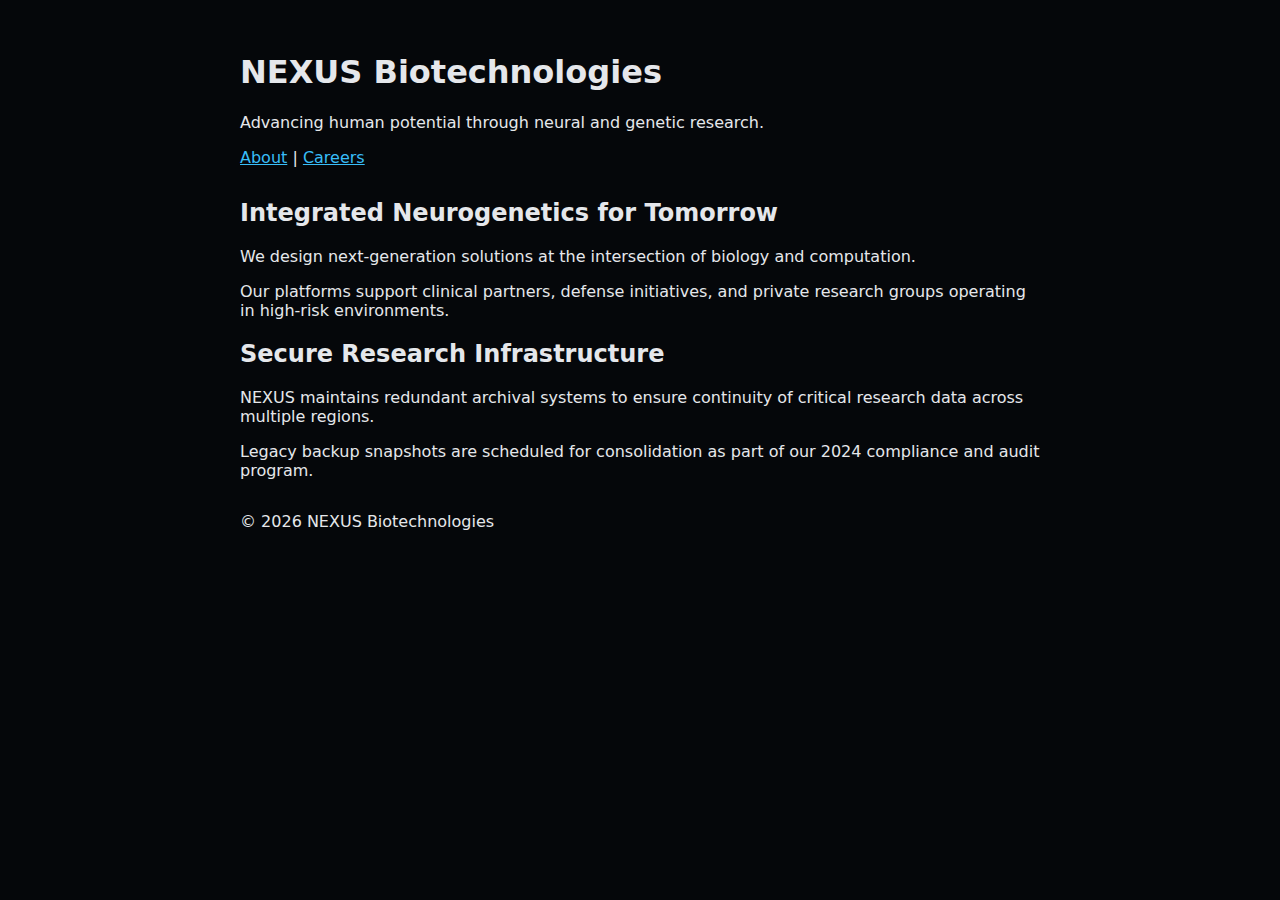
<file: index.html>
<!doctype html>
<html lang="en">
<head>
  <meta charset="utf-8">
  <title>NEXUS Biotechnologies</title>
  <link rel="stylesheet" href="assets/css/style.css">
</head>
<body>
  <header>
    <h1>NEXUS Biotechnologies</h1>
    <p>Advancing human potential through neural and genetic research.</p>
    <nav>
      <a href="about.html">About</a> |
      <a href="careers.html">Careers</a>
    </nav>
  </header>

  <main>
    <section>
      <h2>Integrated Neurogenetics for Tomorrow</h2>
      <p>We design next-generation solutions at the intersection of biology and computation.</p>
      <p>Our platforms support clinical partners, defense initiatives, and private research groups operating in high-risk environments.</p>
    </section>

    <section>
      <h2>Secure Research Infrastructure</h2>
      <p>NEXUS maintains redundant archival systems to ensure continuity of critical research data across multiple regions.</p>
      <p>Legacy backup snapshots are scheduled for consolidation as part of our 2024 compliance and audit program.</p>
    </section>
  </main>

  <footer>
    <p>© 2026 NEXUS Biotechnologies</p>
    <!-- Note: decommission legacy /backups/2024/ snapshot from public network before external audit -->
  </footer>
</body>
</html>
</file>
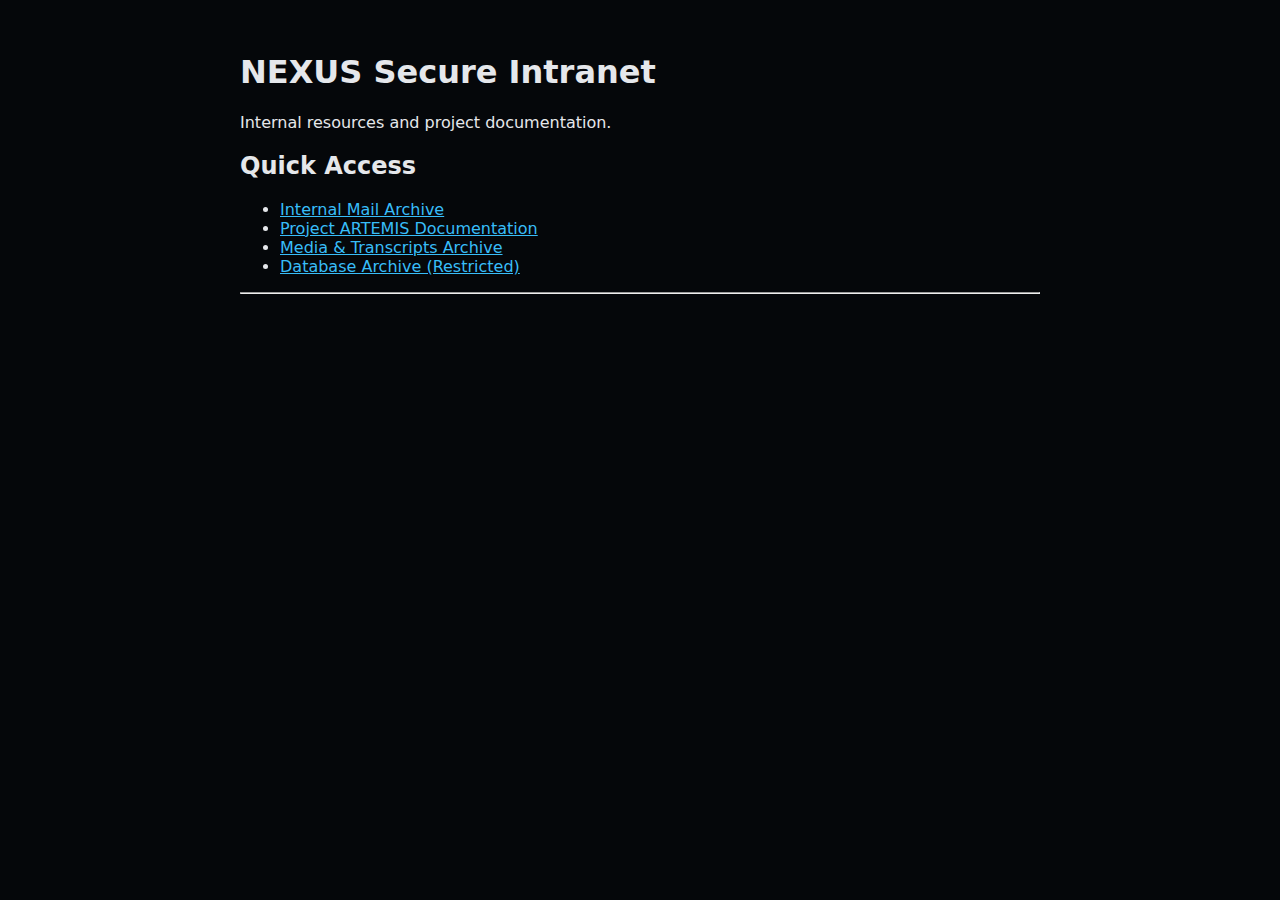
<file: intranet/index.html>
<!doctype html>
<html lang="en">
<head>
  <meta charset="utf-8">
  <title>NEXUS Secure Intranet</title>
  <link rel="stylesheet" href="../assets/css/style.css">
</head>
<body>
  <main>
    <h1>NEXUS Secure Intranet</h1>
    <p>Internal resources and project documentation.</p>
    
    <h2>Quick Access</h2>
    <ul>
      <li><a href="emails/">Internal Mail Archive</a></li>
      <li><a href="projects/artemis/">Project ARTEMIS Documentation</a></li>
      <li><a href="media/">Media & Transcripts Archive</a></li>
      <li><a href="dbase/">Database Archive (Restricted)</a></li>
    </ul>
    
    <hr>
    <p><small><!-- Reminder: decommission public /backups/2024/ snapshot before external audit --></small></p>
  </main>
</body>
</html>
</file>
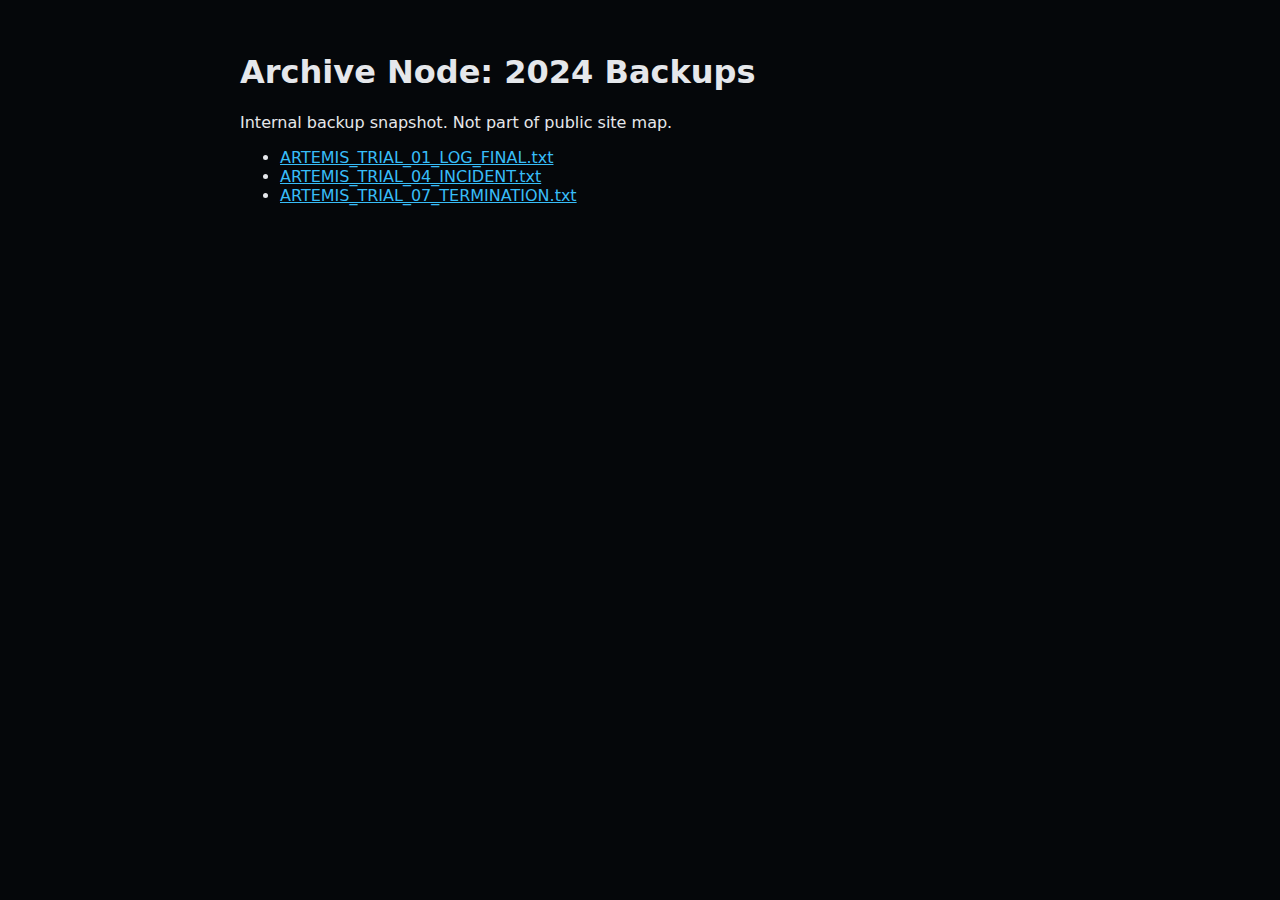
<file: backups/2024/index.html>
<!doctype html>
<html lang="en">
<head>
  <meta charset="utf-8">
  <title>NEXUS Archive – 2024 Backups</title>
  <link rel="stylesheet" href="../../assets/css/style.css">
</head>
<body>
  <main>
    <h1>Archive Node: 2024 Backups</h1>
    <p>Internal backup snapshot. Not part of public site map.</p>
    <ul>
      <li><a href="logs/ARTEMIS_TRIAL_01_LOG_FINAL.txt">ARTEMIS_TRIAL_01_LOG_FINAL.txt</a></li>
      <li><a href="logs/ARTEMIS_TRIAL_04_INCIDENT.txt">ARTEMIS_TRIAL_04_INCIDENT.txt</a></li>
      <li><a href="logs/ARTEMIS_TRIAL_07_TERMINATION.txt">ARTEMIS_TRIAL_07_TERMINATION.txt</a></li>
    </ul>
    <p><!-- TODO: restrict external access before compliance review --></p>
  </main>
</body>
</html>
</file>
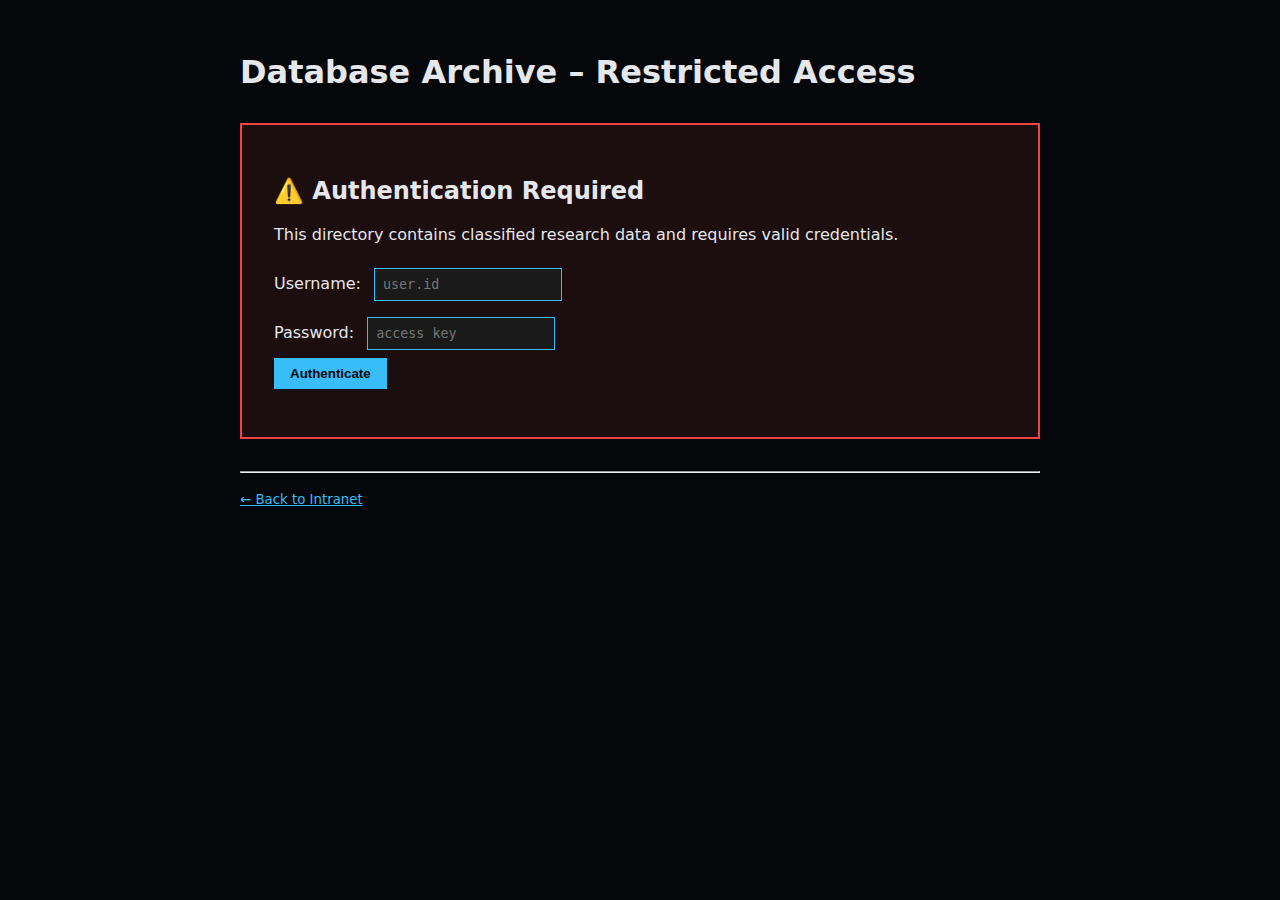
<file: intranet/dbase/index.html>
<!doctype html>
<html lang="en">
<head>
  <meta charset="utf-8">
  <title>NEXUS Database Archive – Access Restricted</title>
  <link rel="stylesheet" href="../../assets/css/style.css">
  <style>
    .locked {
      border: 2px solid #ef4444;
      padding: 2rem;
      margin: 2rem 0;
      background: rgba(239, 68, 68, 0.1);
    }
    .access-form input {
      background: #1a1a1a;
      border: 1px solid #38bdf8;
      color: #e5e7eb;
      padding: 0.5rem;
      margin: 0.5rem;
      font-family: monospace;
    }
    .access-form button {
      background: #38bdf8;
      color: #05070a;
      border: none;
      padding: 0.5rem 1rem;
      cursor: pointer;
      font-weight: bold;
    }
    .access-form button:hover {
      background: #7dd3fc;
    }
    #error {
      color: #ef4444;
      margin-top: 1rem;
    }
    #success {
      color: #22c55e;
      margin-top: 1rem;
    }
  </style>
</head>
<body>
  <main>
    <h1>Database Archive – Restricted Access</h1>
    
    <div class="locked">
      <h2>⚠️ Authentication Required</h2>
      <p>This directory contains classified research data and requires valid credentials.</p>
      
      <div class="access-form">
        <label>Username: <input type="text" id="username" placeholder="user.id"></label><br>
        <label>Password: <input type="password" id="password" placeholder="access key"></label><br>
        <button onclick="checkAccess()">Authenticate</button>
      </div>
      
      <div id="error"></div>
      <div id="success"></div>
    </div>
    
    <div id="content" style="display:none;">
      <h2>Archive Contents</h2>
      <ul>
        <li><a href="final.gpg" download>final.gpg</a> (512 KB, encrypted)</li>
      </ul>
      <p><small>Decryption key required. Check archived correspondence for hints.</small></p>
    </div>
    
    <hr>
    <p><small><a href="../index.html">← Back to Intranet</a></small></p>
  </main>
  
  <script>
    function checkAccess() {
      const user = document.getElementById('username').value;
      const pass = document.getElementById('password').value;
      const errorDiv = document.getElementById('error');
      const successDiv = document.getElementById('success');
      const contentDiv = document.getElementById('content');
      
      // Clear previous messages
      errorDiv.textContent = '';
      successDiv.textContent = '';
      
      // Check credentials (base64 decode of bS52YWxlOkFSVEVNSVNfRklOQUxfMjAyNQ==)
      if (user === 'm.vale' && pass === 'ARTEMIS_FINAL_2025') {
        successDiv.textContent = '✓ Access granted. Loading archive...';
        setTimeout(() => {
          contentDiv.style.display = 'block';
        }, 1000);
      } else {
        errorDiv.textContent = '✗ Authentication failed. Invalid credentials.';
      }
    }
  </script>
</body>
</html>
</file>
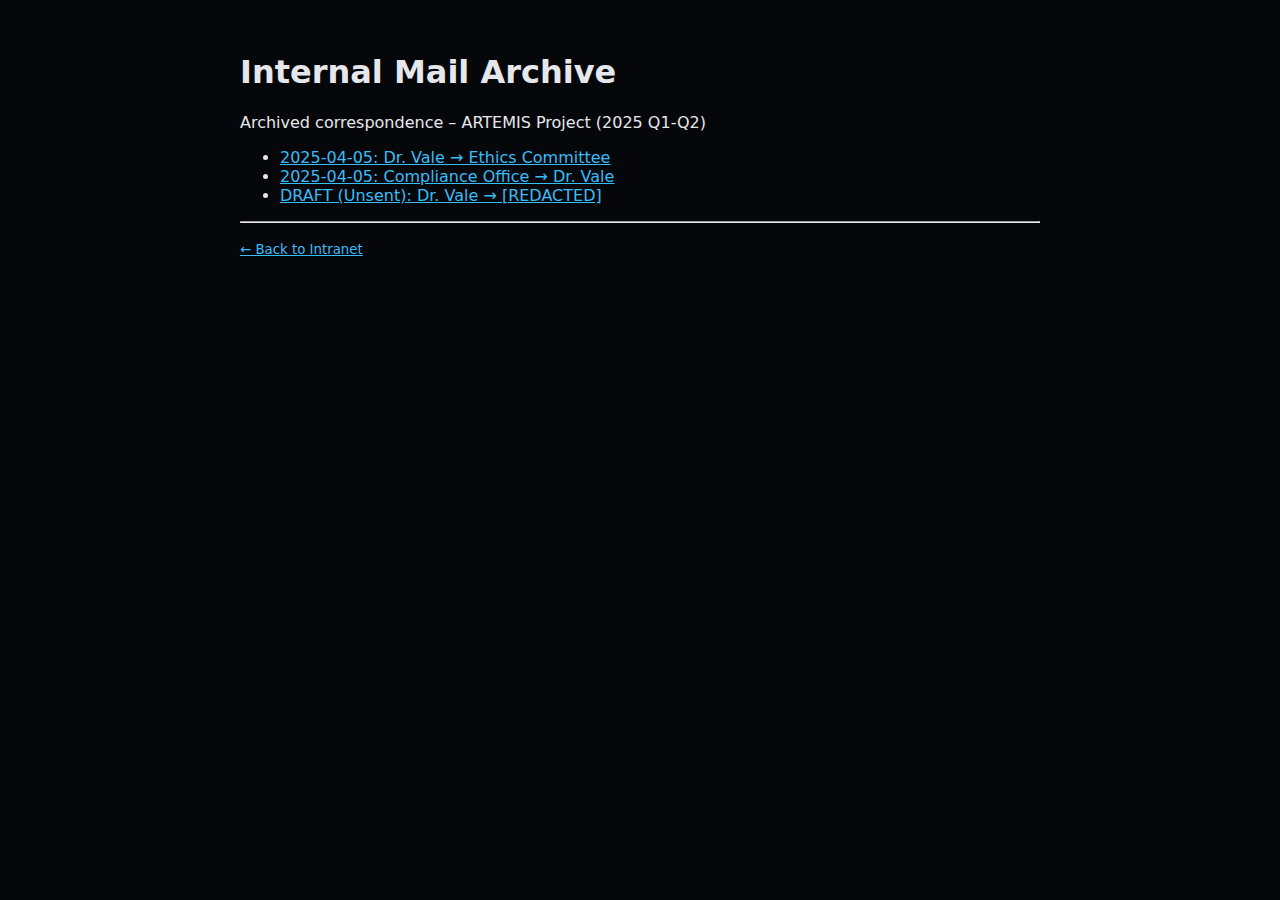
<file: intranet/emails/index.html>
<!doctype html>
<html lang="en">
<head>
  <meta charset="utf-8">
  <title>NEXUS Internal Mail Archive</title>
  <link rel="stylesheet" href="../../assets/css/style.css">
</head>
<body>
  <main>
    <h1>Internal Mail Archive</h1>
    <p>Archived correspondence – ARTEMIS Project (2025 Q1-Q2)</p>
    
    <ul>
      <li><a href="email_01_internal_warning.html">2025-04-05: Dr. Vale → Ethics Committee</a></li>
      <li><a href="email_02_response_sanitized.html">2025-04-05: Compliance Office → Dr. Vale</a></li>
      <li><a href="email_03_draft_unsent.txt">DRAFT (Unsent): Dr. Vale → [REDACTED]</a></li>
    </ul>
    
    <hr>
    <p><small><a href="../index.html">← Back to Intranet</a></small></p>
  </main>
</body>
</html>
</file>
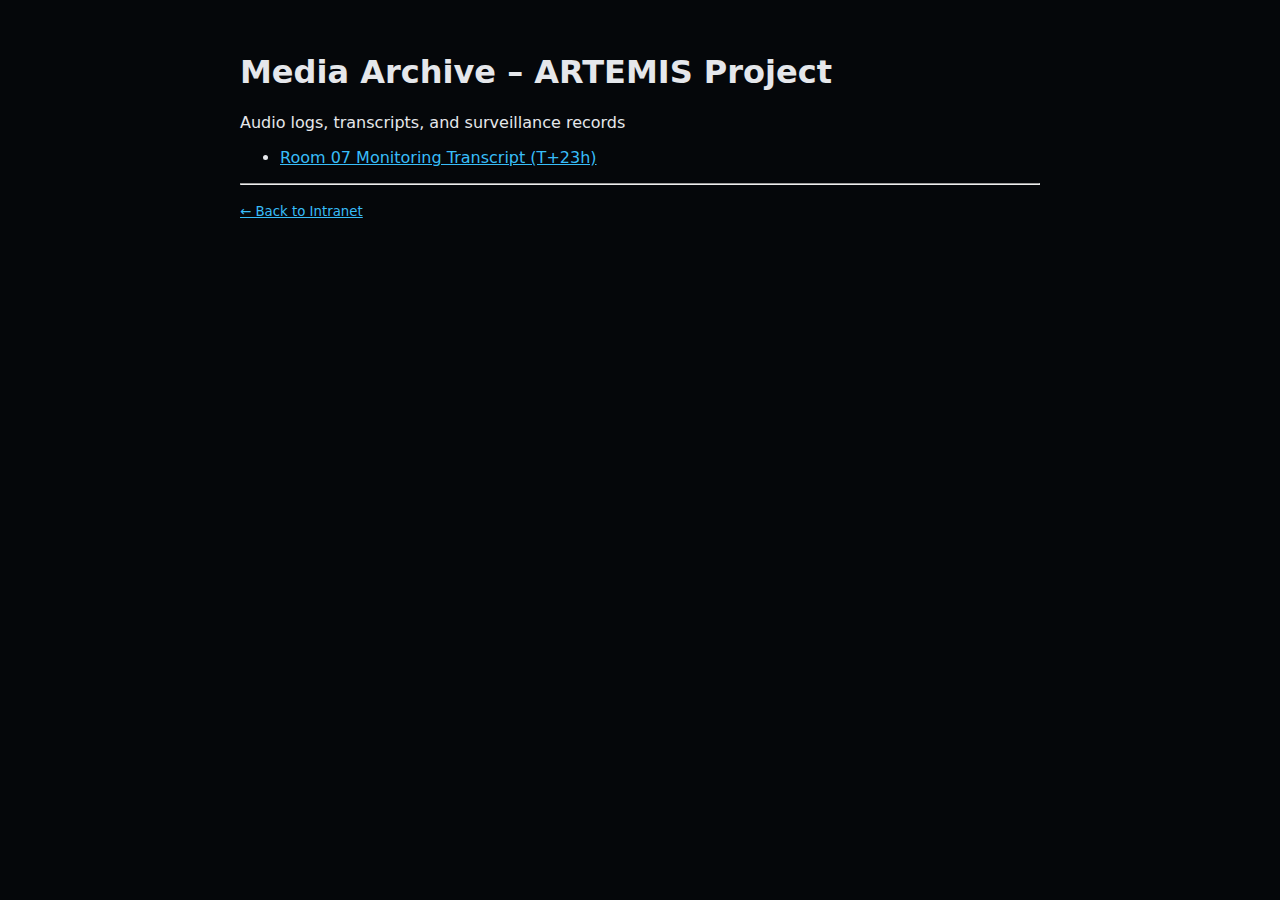
<file: intranet/media/index.html>
<!doctype html>
<html lang="en">
<head>
  <meta charset="utf-8">
  <title>NEXUS Media Archive</title>
  <link rel="stylesheet" href="../../assets/css/style.css">
</head>
<body>
  <main>
    <h1>Media Archive – ARTEMIS Project</h1>
    <p>Audio logs, transcripts, and surveillance records</p>
    
    <ul>
      <li><a href="ROOM07_MONITORING_T23H.txt">Room 07 Monitoring Transcript (T+23h)</a></li>
    </ul>
    
    <hr>
    <p><small><a href="../index.html">← Back to Intranet</a></small></p>
  </main>
</body>
</html>
</file>
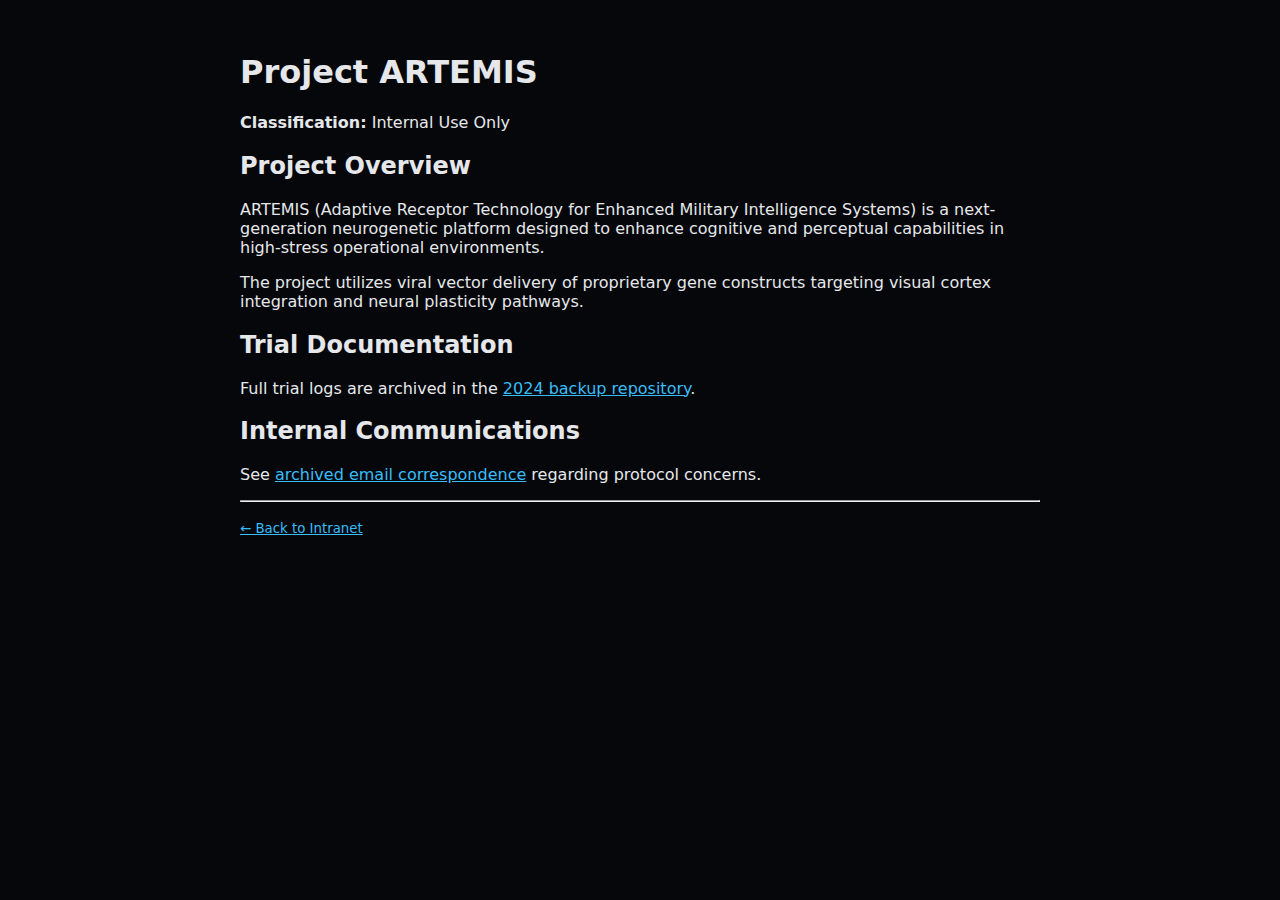
<file: intranet/projects/artemis/index.html>
<!doctype html>
<html lang="en">
<head>
  <meta charset="utf-8">
  <title>Project ARTEMIS – Internal Documentation</title>
  <link rel="stylesheet" href="../../../assets/css/style.css">
</head>
<body>
  <main>
    <h1>Project ARTEMIS</h1>
    <p><strong>Classification:</strong> Internal Use Only</p>
    
    <h2>Project Overview</h2>
    <p>ARTEMIS (Adaptive Receptor Technology for Enhanced Military Intelligence Systems) is a next-generation neurogenetic platform designed to enhance cognitive and perceptual capabilities in high-stress operational environments.</p>
    
    <p>The project utilizes viral vector delivery of proprietary gene constructs targeting visual cortex integration and neural plasticity pathways.</p>
    
    <h2>Trial Documentation</h2>
    <p>Full trial logs are archived in the <a href="/nexus-intrusion/backups/2024/">2024 backup repository</a>.</p>
    
    <h2>Internal Communications</h2>
    <p>See <a href="../../emails/">archived email correspondence</a> regarding protocol concerns.</p>
    
    <hr>
    <p><small><a href="../../index.html">← Back to Intranet</a></small></p>
  </main>
</body>
</html>
</file>
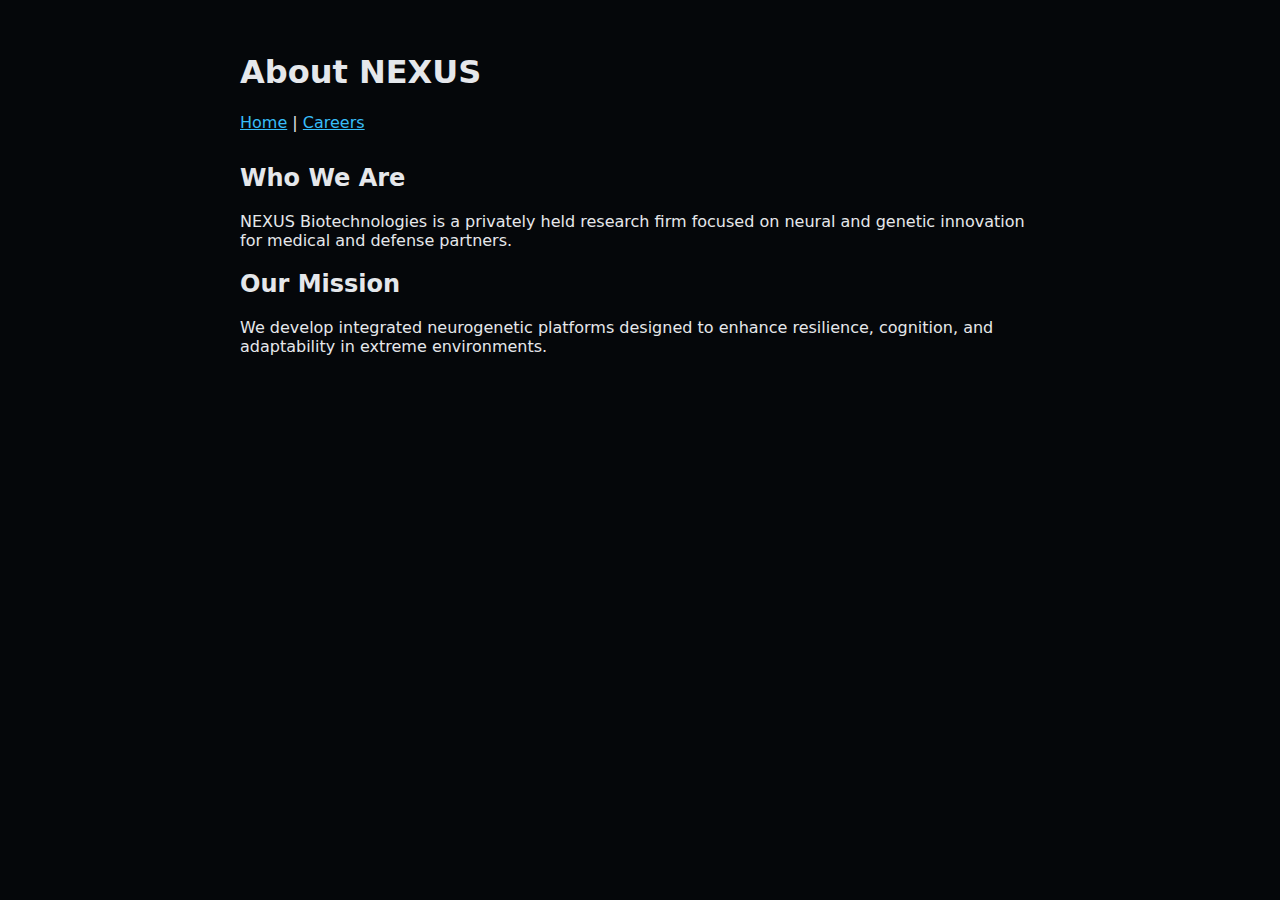
<file: about.html>
<!doctype html>
<html lang="en">
<head>
  <meta charset="utf-8">
  <title>About – NEXUS Biotechnologies</title>
  <link rel="stylesheet" href="assets/css/style.css">
</head>
<body>
  <header>
    <h1>About NEXUS</h1>
    <nav>
      <a href="index.html">Home</a> |
      <a href="careers.html">Careers</a>
    </nav>
  </header>
  <main>
    <h2>Who We Are</h2>
    <p>NEXUS Biotechnologies is a privately held research firm focused on neural and genetic innovation for medical and defense partners.</p>
    <h2>Our Mission</h2>
    <p>We develop integrated neurogenetic platforms designed to enhance resilience, cognition, and adaptability in extreme environments.</p>
  </main>
</body>
</html>
</file>
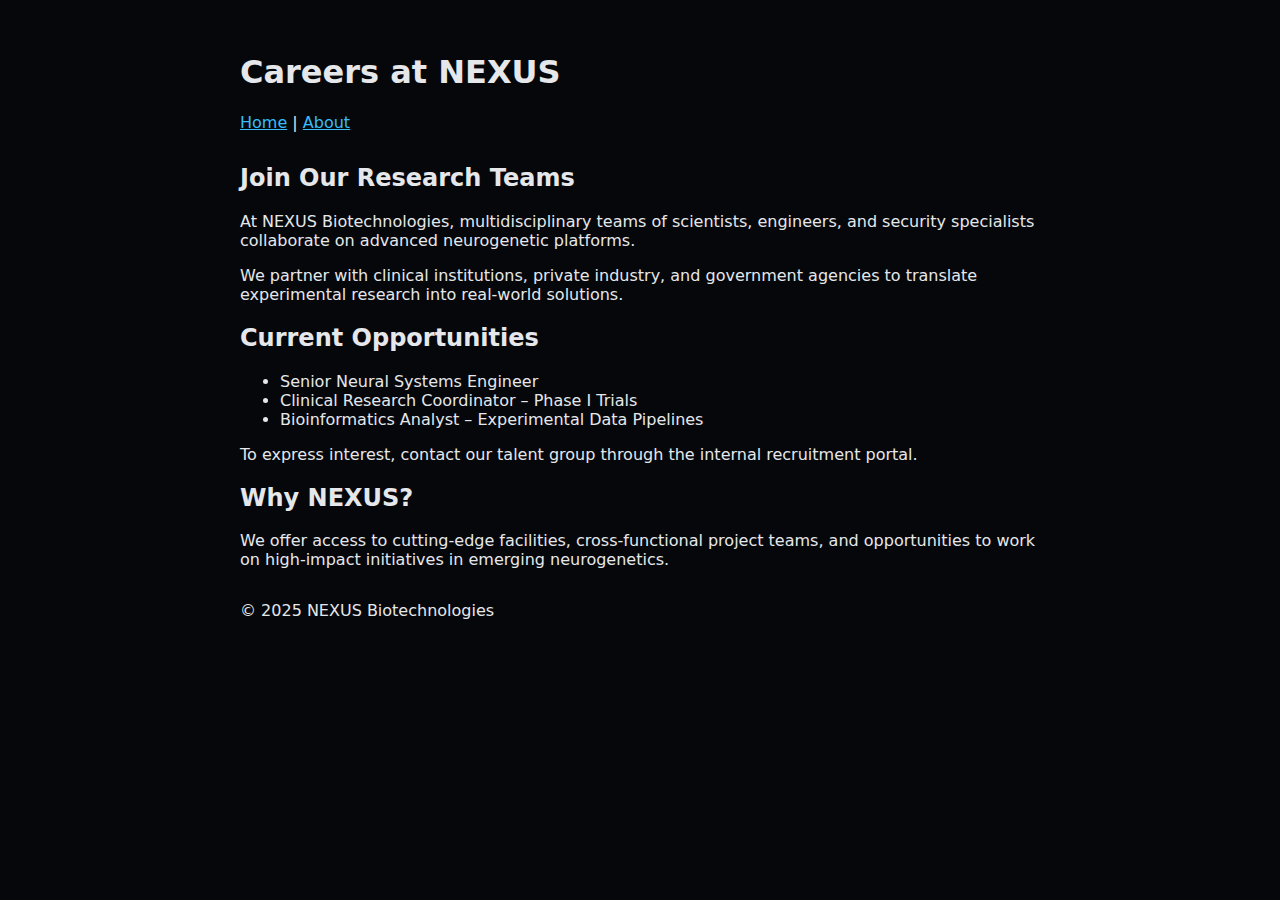
<file: careers.html>
<!doctype html>
<html lang="en">
<head>
  <meta charset="utf-8">
  <title>Careers – NEXUS Biotechnologies</title>
  <link rel="stylesheet" href="assets/css/style.css">
</head>
<body>
  <header>
    <h1>Careers at NEXUS</h1>
    <nav>
      <a href="index.html">Home</a> |
      <a href="about.html">About</a>
    </nav>
  </header>

  <main>
    <section>
      <h2>Join Our Research Teams</h2>
      <p>At NEXUS Biotechnologies, multidisciplinary teams of scientists, engineers, and security specialists collaborate on advanced neurogenetic platforms.</p>
      <p>We partner with clinical institutions, private industry, and government agencies to translate experimental research into real-world solutions.</p>
    </section>

    <section>
      <h2>Current Opportunities</h2>
      <ul>
        <li>Senior Neural Systems Engineer</li>
        <li>Clinical Research Coordinator – Phase I Trials</li>
        <li>Bioinformatics Analyst – Experimental Data Pipelines</li>
      </ul>
      <p>To express interest, contact our talent group through the internal recruitment portal.</p>
    </section>

    <section>
      <h2>Why NEXUS?</h2>
      <p>We offer access to cutting-edge facilities, cross-functional project teams, and opportunities to work on high-impact initiatives in emerging neurogenetics.</p>
    </section>
  </main>

  <footer>
    <p>© 2025 NEXUS Biotechnologies</p>
  </footer>
</body>
</html>
</file>
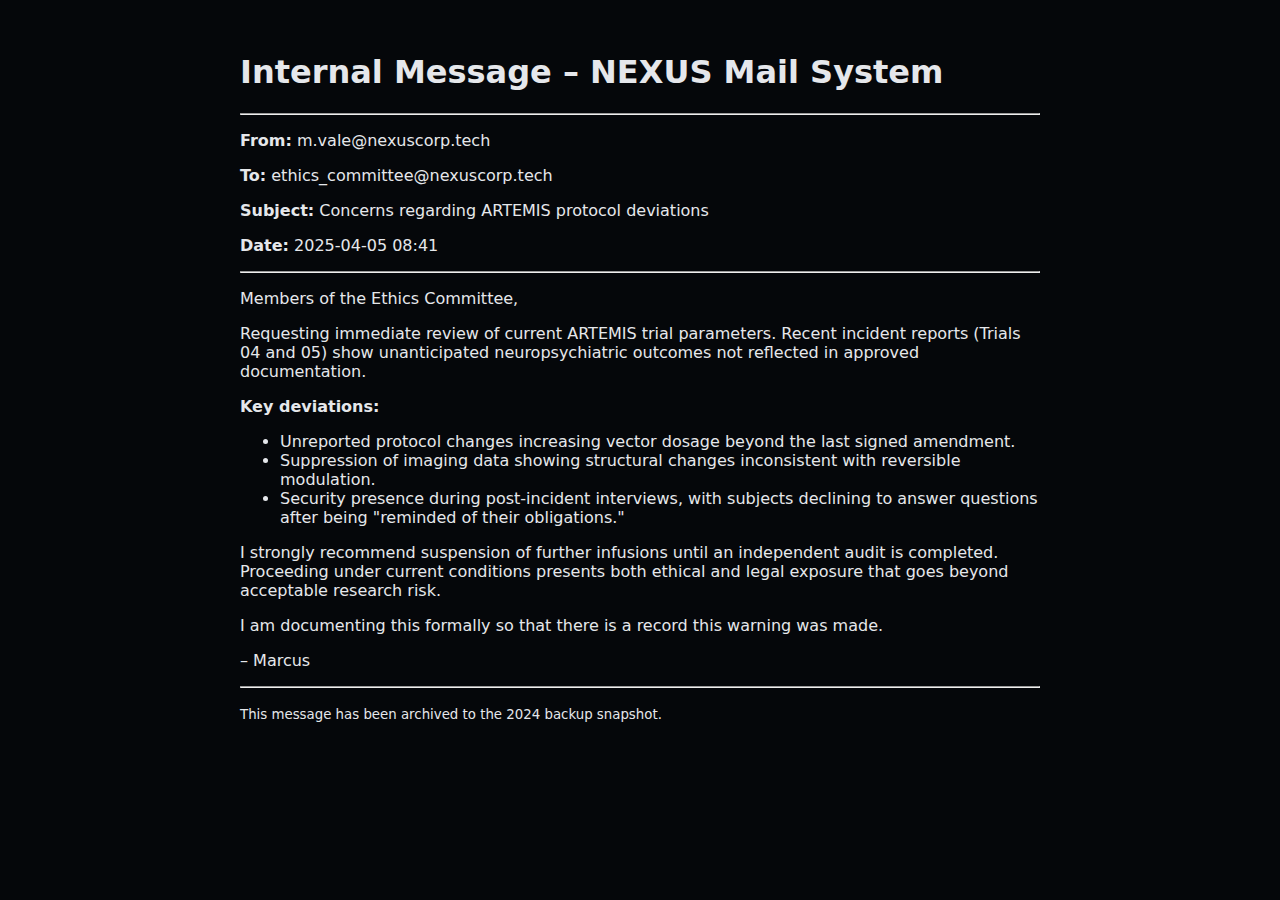
<file: intranet/emails/email_01_internal_warning.html>
<!doctype html>
<html lang="en">
<head>
  <meta charset="utf-8">
  <title>Internal Mail – Ethics Concern</title>
  <link rel="stylesheet" href="../../assets/css/style.css">
</head>
<body>
  <main>
    <h1>Internal Message – NEXUS Mail System</h1>
    <hr>
    <p><strong>From:</strong> m.vale@nexuscorp.tech</p>
    <p><strong>To:</strong> ethics_committee@nexuscorp.tech</p>
    <p><strong>Subject:</strong> Concerns regarding ARTEMIS protocol deviations</p>
    <p><strong>Date:</strong> 2025‑04‑05 08:41</p>
    <hr>
    
    <p>Members of the Ethics Committee,</p>
    
    <p>Requesting immediate review of current ARTEMIS trial parameters. Recent incident reports (Trials 04 and 05) show unanticipated neuropsychiatric outcomes not reflected in approved documentation.</p>
    
    <p><strong>Key deviations:</strong></p>
    <ul>
      <li>Unreported protocol changes increasing vector dosage beyond the last signed amendment.</li>
      <li>Suppression of imaging data showing structural changes inconsistent with reversible modulation.</li>
      <li>Security presence during post-incident interviews, with subjects declining to answer questions after being "reminded of their obligations."</li>
    </ul>
    
    <p>I strongly recommend suspension of further infusions until an independent audit is completed. Proceeding under current conditions presents both ethical and legal exposure that goes beyond acceptable research risk.</p>
    
    <p>I am documenting this formally so that there is a record this warning was made.</p>
    
    <p>– Marcus</p>
    
    <hr>
    <p><small>This message has been archived to the 2024 backup snapshot.</small></p>
  </main>
</body>
</html>
</file>
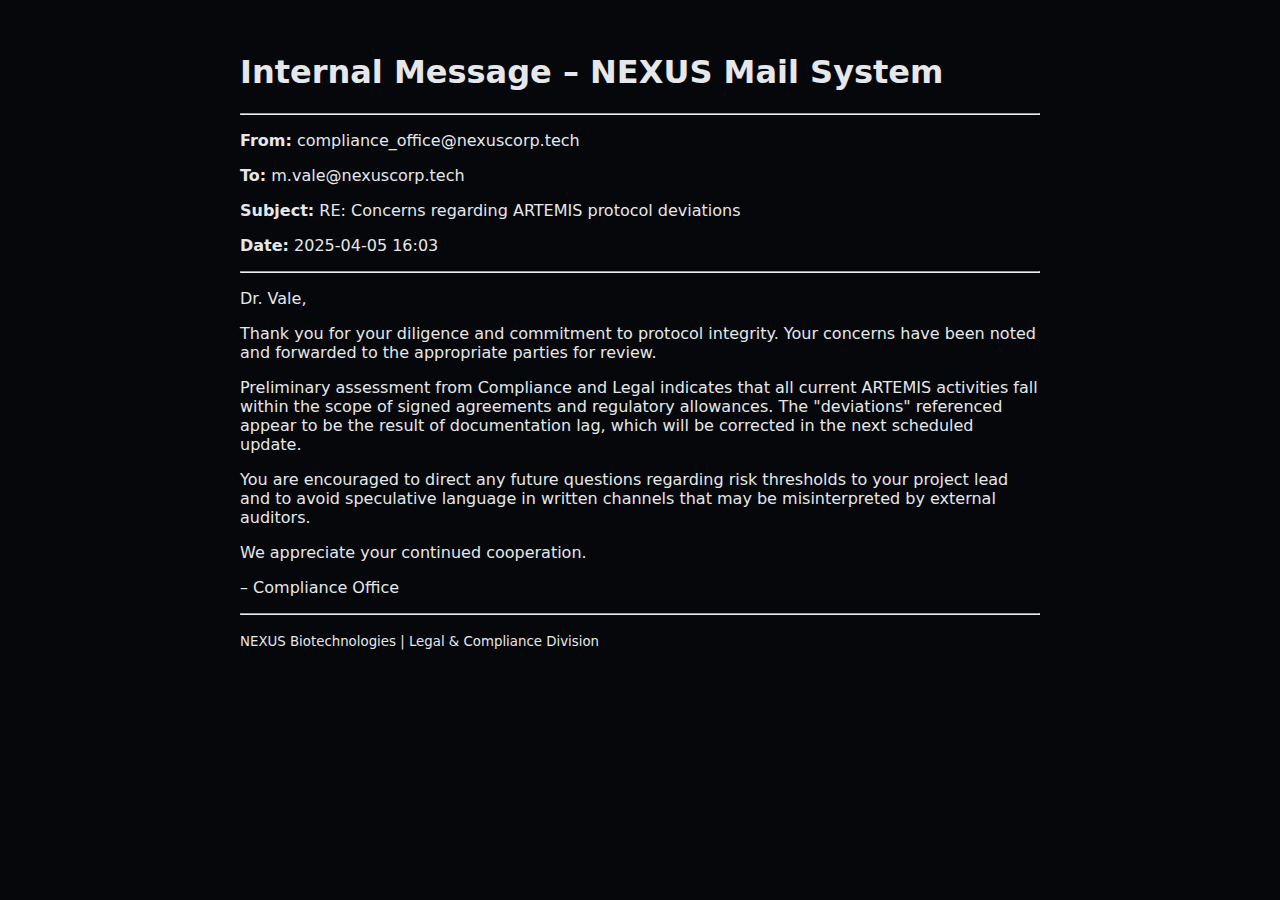
<file: intranet/emails/email_02_response_sanitized.html>
<!doctype html>
<html lang="en">
<head>
  <meta charset="utf-8">
  <title>RE: Ethics Concern</title>
  <link rel="stylesheet" href="../../assets/css/style.css">
</head>
<body>
  <main>
    <h1>Internal Message – NEXUS Mail System</h1>
    <hr>
    <p><strong>From:</strong> compliance_office@nexuscorp.tech</p>
    <p><strong>To:</strong> m.vale@nexuscorp.tech</p>
    <p><strong>Subject:</strong> RE: Concerns regarding ARTEMIS protocol deviations</p>
    <p><strong>Date:</strong> 2025‑04‑05 16:03</p>
    <hr>
    
    <p>Dr. Vale,</p>
    
    <p>Thank you for your diligence and commitment to protocol integrity. Your concerns have been noted and forwarded to the appropriate parties for review.</p>
    
    <p>Preliminary assessment from Compliance and Legal indicates that all current ARTEMIS activities fall within the scope of signed agreements and regulatory allowances. The "deviations" referenced appear to be the result of documentation lag, which will be corrected in the next scheduled update.</p>
    
    <p>You are encouraged to direct any future questions regarding risk thresholds to your project lead and to avoid speculative language in written channels that may be misinterpreted by external auditors.</p>
    
    <p>We appreciate your continued cooperation.</p>
    
    <p>– Compliance Office</p>
    
    <hr>
    <p><small>NEXUS Biotechnologies | Legal & Compliance Division</small></p>
  </main>
</body>
</html>
</file>
<file: assets/css/style.css>
body {
  font-family: system-ui, -apple-system, BlinkMacSystemFont, sans-serif;
  margin: 0;
  padding: 2rem;
  background: #05070a;
  color: #e5e7eb;
}

a { color: #38bdf8; }

header, main, footer {
  max-width: 800px;
  margin: 0 auto 2rem auto;
}
</file>
